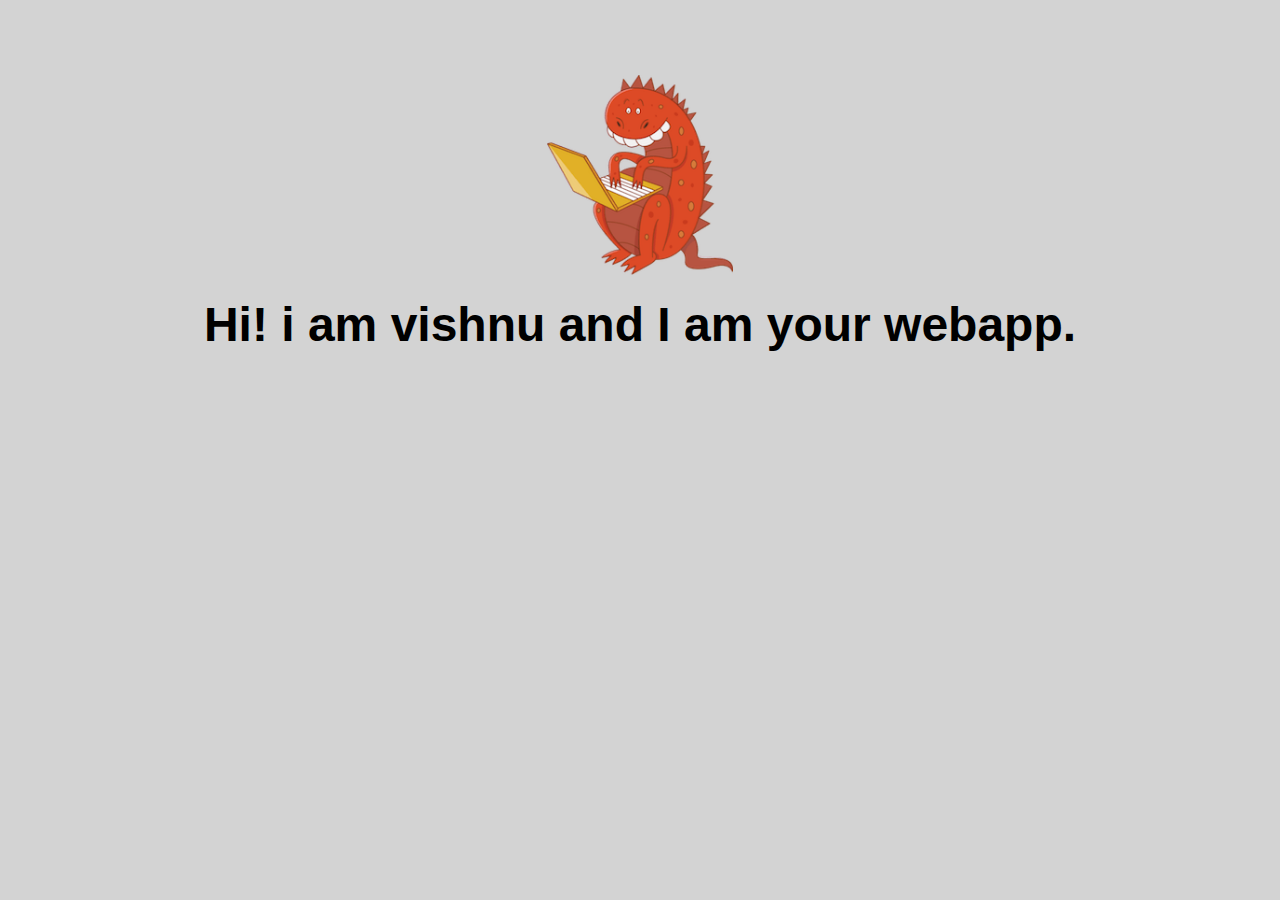
<file: ui/index.html>
<!doctype html>
<html>
    <head>
        <link href="/ui/style.css" rel="stylesheet" />
    </head>
    <body>
        <div class="center">
            <img src="/ui/madi.png" class="img-medium"/>
        </div>
        <br>
        <div class="center text-big bold">
            Hi! i am vishnu and I am your webapp.
        </div>
        <script type="text/javascript" src="/ui/main.js">
        </script>
    </body>
</html>
</file>
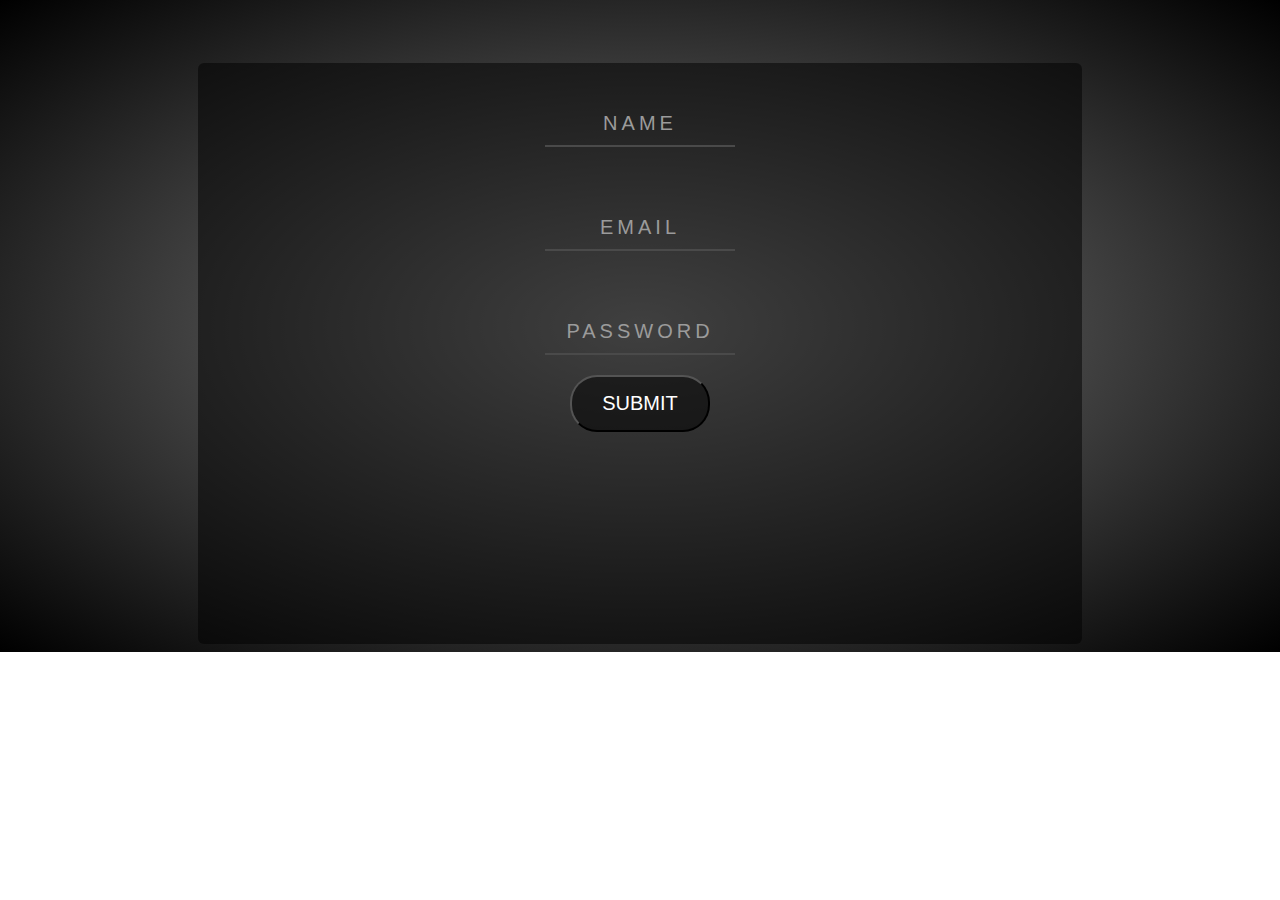
<file: E-commerce/login.html>
<!DOCTYPE html>
<html>
<head>
	<title>Log In Form</title>
	<link rel="stylesheet" type="text/css" href="/E-commerce/login-style.css">
 <script type="text/javascript" src="https://ajax.googleapis.com/ajax/libs/jquery/3.1.1/jquery.min.js"></script>
  <script>

$(document).ready(function()
{
	
	$('.input1').blur(function() {
  	var inputVal = $('.input1').val();
 	 if (inputVal) {
 	 $('.label-text1').removeAttr('id','label-texta');
    $('.label-text1').attr('id','value-exists');
  } else {
  	if($('.label-text1').attr('Id') == 'value-exists')
    $('.label-text1').removeAttr('id','value-exists');
    $('.label-text1').attr('id','label-texta');
  }
});
	$('.input2').blur(function() {
  	var inputVal = $('.input2').val();
 	 if (inputVal) {
 	 $('.label-text2').removeAttr('id','label-textb');
    $('.label-text2').attr('id','value-exists');
    } 
    else {
  	if($('.label-text2').attr('Id') == 'value-exists')
    $('.label-text2').removeAttr('id','value-exists');
    $('.label-text2').attr('id','label-textb');
  }
});
  $('.input3').blur(function() {
    var inputVal = $('.input3').val();
   if (inputVal) {
   $('.label-text3').removeAttr('id','label-textc');
    $('.label-text3').attr('id','value-exists');
  } else {
    if($('.label-text3').attr('Id') == 'value-exists')
    $('.label-text3').removeAttr('id','value-exists');
    $('.label-text3').attr('id','label-textc');
  }
});
  $('.submit').click(function(){
     var Firname = $('.input1').val;
     var email = $('input2').val;
     var password = $('.input3').val;
     location.reload();
     location.href = "/E-commerce/login.html?name="+Firname+"&email="+email+"password="+password;
  });
});
  
</script>
</head>
<body>
<form>
	<label>
		<input type="text" name="FirName" class="input1"  />
		<div class="label-text1" id="label-texta">NAME</div>
	</label>
	<label>
		<input type="email" name="email" class="input2" />
		<div class="label-text2" id="label-textb">EMAIL</div>		
	</label>
    <label>
        <input type="password" name="password" class="input3" />
        <div class="label-text3" id="label-textc">PASSWORD</div>
    </label>
	<button class="submit">SUBMIT</button>
</form>
</body>
</html>
</file>
<file: ui/style.css>
body {
    font-family: sans-serif;
    background-color: lightgrey;
    margin-top: 75px;
}

.center {
    text-align: center;
}

.text-big {
    font-size: 300%;
}

.bold {
    font-weight: bold;
}

.img-medium {
    height: 200px;
}
</file>
<file: E-commerce/login-style.css>
body {
  background: grey;
  background: -webkit-repeating-radial-gradient(grey,black);
  background: -o-repeating-radial-gradient(grey,black);
  background: -moz-repeating-radial-gradient(grey,black);
  background: repeating-radial-gradient(grey,black);
  background-repeat: no-repeat;
  background-size: cover; 
  height: 581px;
  font-family: "Open Sans", Helvetica;
}

label {
  display: block;
  letter-spacing: 4px;
  padding-top: 30px;
  text-align: center;
}
label .label-text1,.label-text2,.label-text3{
  color: #9B9B9B;
  cursor: text;
  font-size: 20px;
  line-height: 20px;
  text-transform: uppercase;
  -o-transform: translateY(-34px);
  -moz-transform: translateY(-34px);
  -ms-transform: translateY(-34px);
  -webkit-transform: translateY(-34px);
  transform: translateY(-34px);
  transition: all 0.3s;
}
input {
  background-color: transparent;
  border: 0;
  border-bottom: 2px solid #4A4A4A;
  color: white;
  font-size: 36px;
  letter-spacing: -1px;
  outline: 0;
  padding: 5px 20px;
  text-align: center;
  transition: all 0.3s;
  width: 150px;
}
label input:focus {
  width: 400px;
}
label input:focus + #label-texta,input:focus + #label-textb,input:focus + #label-textc{
  color: #F0F0F0;
  font-size: 13px;
  -o-transform: translateY(-74px);
  -moz-transform: translateY(-74px);
  -ms-transform: translateY(-74px);
  -webkit-transform: translateY(-74px);
  transform: translateY(-74px);
}
#value-exists{
  color: #F0F0F0;
  font-size: 13px;
  -o-transform: translateY(-74px);
  -moz-transform: translateY(-74px);
  -ms-transform: translateY(-74px);
  -webkit-transform: translateY(-74px);
  transform: translateY(-74px); 
}

.submit{
	background-color: rgba(0,0,0,0.5);
	color: white;
	cursor: pointer;
	font-size: 20px;
	transition: all 200ms;
	border: 2px solid-white;
	border-radius: 27px;
	padding: 15px 30px;
	position: relative;
}
.submit:hover {
	background-color: white;
	color: #333333;
	outline: 0;
}
form{
  background-color: rgba(0,0,0,0.5); 
  text-align: center;
  margin: 5% 15% 0 15%;
  border-width: 50px;
  border-radius: 6px;
  border-color: #ffffff;
  height: 100%;
}
</file>
